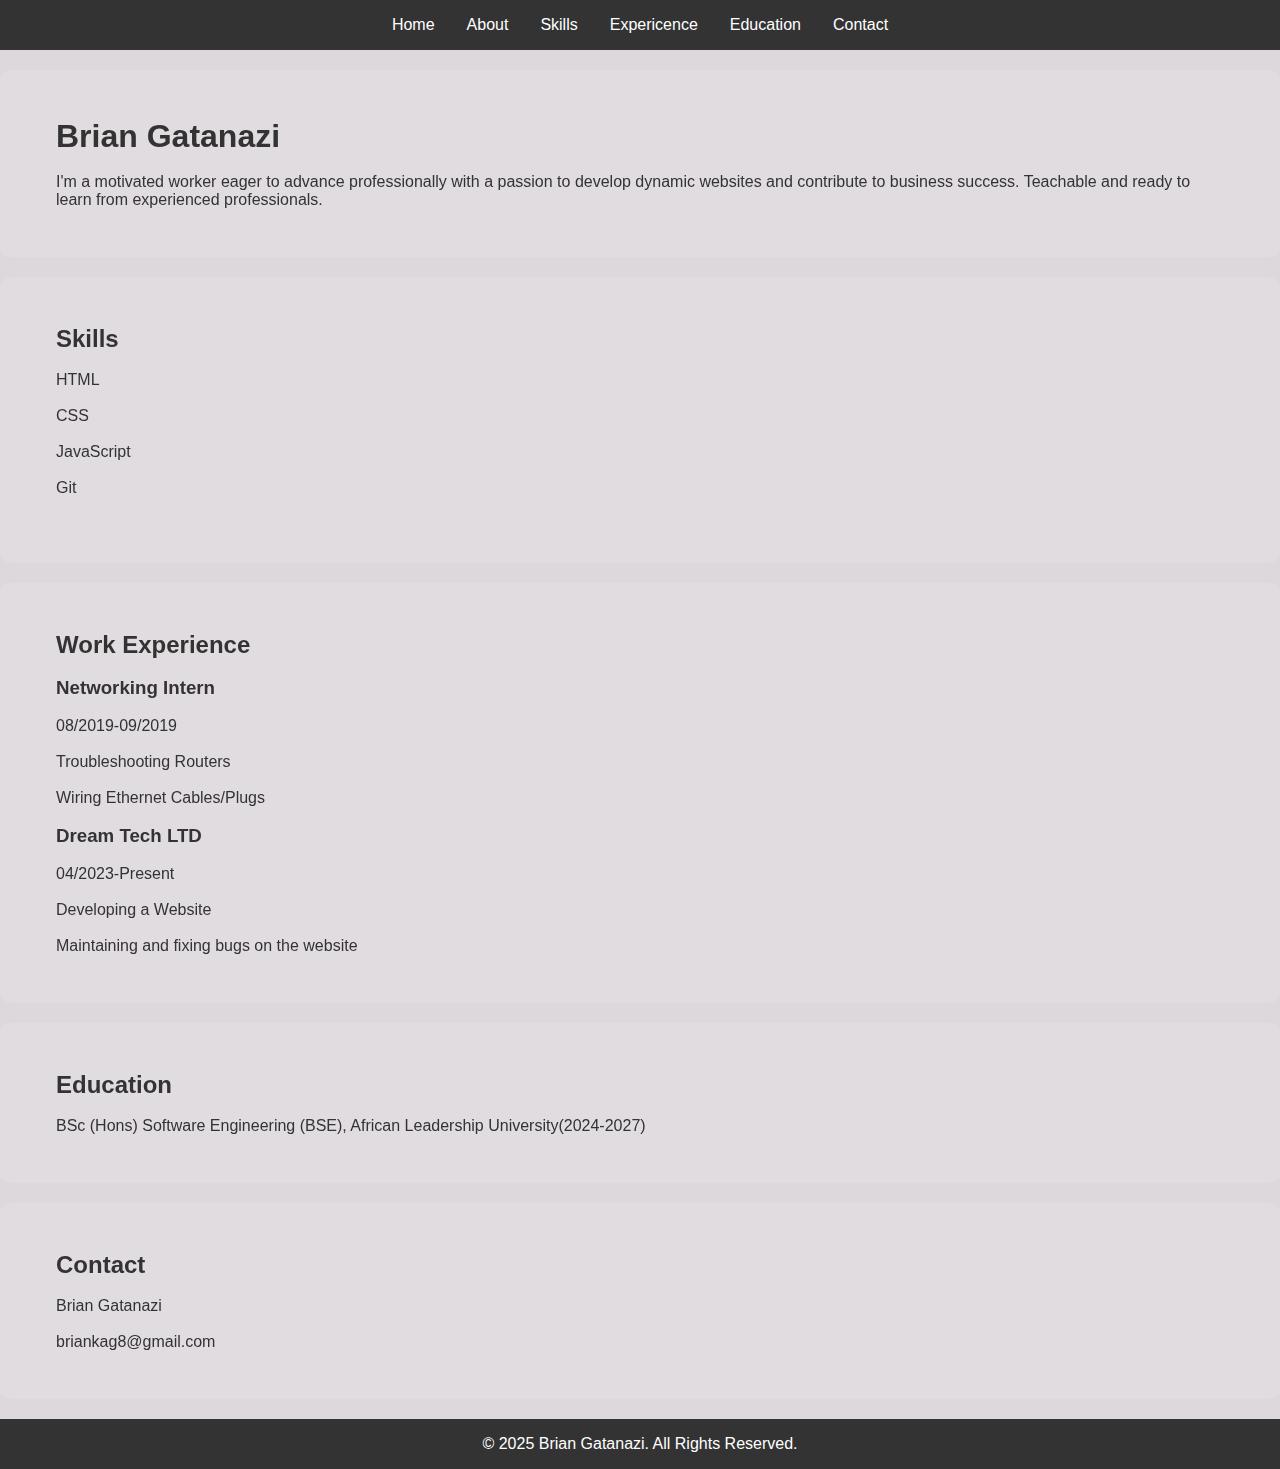
<file: index.html>
<!DOCTYPE html>
<html lang="en">

<head>
    <meta charset="UTF-8">
    <meta name="viewport" content="width=device-width, initial-scale=1">
    <title>Brian' Resume</title>
    <link rel="stylesheet" href="style.css">
</head>

<body>
    <!-- Header with Navigation -->
    <header>
        <nav class="navbar-menu">
            <ul class="nav">
              <li class="nav-item">
                <a href="#" class="nav-link">Home</a>
              </li>
              <li class="nav-item">
                <a href="#about" class="nav-link">About</a>
              </li>
              <li class="nav-item">
                <a href="#skills" class="nav-link">Skills</a>
              </li>
              <li class="nav-item">
                <a href="#experience" class="nav-link">Expericence</a>
              </li>
              <li class="nav-item">
                <a href="#education" class="nav-link">Education</a>
              </li>
              <li class="nav-item">
                <a href="#contact" class="nav-link">Contact</a>
              </li>
            </ul>
          </nav>
    </header>

    <!-- About Section -->
    <section id="about">
        <div class="container">
            <h1>Brian Gatanazi </h1> <br>
            <p>I'm a motivated worker eager to advance professionally with a passion to develop dynamic websites and contribute to business success. Teachable and ready to learn from experienced professionals. </p>
        </div>
    </section>

    <!-- Skills Section -->
    <section id="skills">
        <div class="container">
            <h2>Skills</h2> <br>
            <ul>
                <li>HTML</li> <br>
                <li>CSS</li> <br>
                <li>JavaScript</li> <br>
                <li>Git</li> <br>
            </ul>
        </div>
    </section>

    <!-- Experience Section -->
    <section id="experience">
        <div class="container">
            <h2>Work Experience</h2> <br>
            <div class="job">
                <h3>Networking Intern</h3> <br>
                <p>08/2019-09/2019</p> <br>
                <ul>
                    <li>Troubleshooting Routers</li> <br>
                    <li>Wiring Ethernet Cables/Plugs </li>
                </ul>
                <br>
                <h3>Dream Tech LTD</h3> <br>
                <p>04/2023-Present </p> <br>
                <ul>
                    <li>Developing a Website</li> <br>
                    <li>Maintaining and fixing bugs on the website</li>
                </ul>

            </div>
        </div>
    </section>

    <!-- Education Section -->
    <section id="education">
        <div class="container">
            <h2>Education</h2> <br>
            <p> BSc (Hons) Software Engineering (BSE), African Leadership University(2024-2027) </p>
        </div>
    </section>

    <!-- Contact Section -->
    <section id="contact">
        <div class="container">
            <h2>Contact</h2> <br>
            <form id="contact-form">
                <input type="text" id="name" value="Brian Gatanazi" readonly /> <br><br>
                <input type="text" id="email" value="briankag8@gmail.com" readonly />
            </form>
        </div>
    </section>

    <!-- Footer -->
    <footer>
        <p>&copy; 2025 Brian Gatanazi. All Rights Reserved.</p>
    </footer>

    <script src="script.js"></script>
</body>
</html>
</file>
<file: style.css>
/* Basic Reset */
* {
    margin: 0;
    padding: 0;
    box-sizing: border-box;
}

body {
    font-family: Arial, sans-serif;
    background-color: #ddd8dc;
    color: #333;
}

header {
    background-color: #333;
    color: white;
    padding: 1rem;
    text-align: center;
}

nav ul {
    list-style-type: none;
    display: flex;
    justify-content: center;
}

nav ul li {
    margin: 0 1rem;
}

nav ul li a {
    color: white;
    text-decoration: none;
}
 
section {
    background: rgba(255, 255, 255, 0.1); 
    backdrop-filter: blur(10px);
    border-radius: 10px;
    margin: 20px 0;
    padding: 2rem;
}

.container {
    max-width: 1200px;
    margin: 0 auto;
    padding: 1rem;
}

h1, h2, h3 {
    color: #333;
}

ul {
    list-style-type: none;
}

input[type="text"] {
    background-color: transparent;
    border: none;
    color: #333;
    font-size: 1rem;
  }
footer {
    background-color: #333;
    color: white;
    text-align: center;
    padding: 1rem;
}

/* Media Queries for Responsiveness */
@media (max-width: 768px) {
    nav ul {
        flex-direction: column;
        margin: 0;
    }
    
    section {
        padding: 1rem;
    }
}

@media (max-width: 480px) {
    h1 {
        font-size: 1.5rem;
    }
    h2 {
        font-size: 1.25rem;
    }
}
</file>
